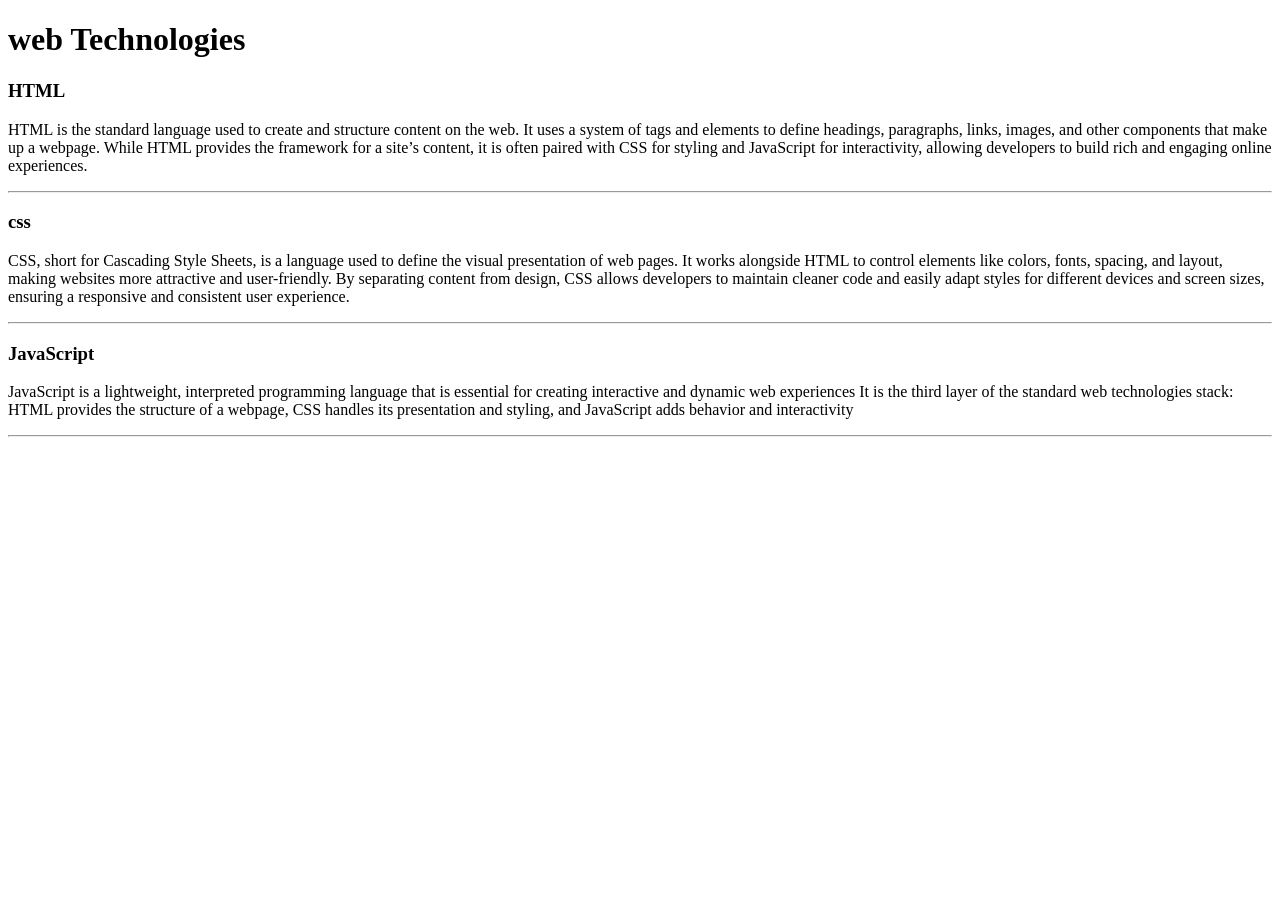
<file: WebDev_Unit1/WDLesson1_1Practical/index.html>
<!DOCTYPE html>
<!-- Lesson 1:How do we display text on a web page?
     Resources 
      https://www.w3schools.com/html/html_intro.asp
      https://www.w3schools.com/tags/tag_hr.asp
      https://www.w3schools.com/tags/tag_hn.asp
      https://www.w3schools.com/tags/tag_p.asp
-->

<html>
  <head>
    <!-- Challenge 1: Change the title of the page to Web Technologies -->
    <title>Web Technologies</title>
 <!-- Challenge 2: Create a heading, h1 for Web Technologies -->
     <h1>web Technologies</h1>
    
    
    <!-- Challenge 3: Create a heading, h3 for HTML -->
       <h3>HTML</h3>
    <!-- Challenge 4: Create a paragraph explaining what is HTML. At least 3 sentences. -->
    <p>HTML is the standard language used to create and structure content on the web. It uses a system of tags and elements to define headings, paragraphs, links, images, and other components that make up a webpage. While HTML provides the framework for a site’s content, it is often paired with CSS for styling and JavaScript for interactivity, allowing developers to build rich and engaging online experiences.</p>
    <!-- Challenge 4a: Insert a horizontal rule, hr -->
<hr>
    
    <!-- Challenge 5: Create a heading, h3 for CSS -->
     <h3>css</h3>
    
    <!-- Challenge 6: Create a paragraph explaining what is CSS.  At least 3 sentences. -->
    <p>CSS, short for Cascading Style Sheets, is a language used to define the visual presentation of web pages. It works alongside HTML to control elements like colors, fonts, spacing, and layout, making websites more attractive and user-friendly. By separating content from design, CSS allows developers to maintain cleaner code and easily adapt styles for different devices and screen sizes, ensuring a responsive and consistent user experience.</p>
    <!-- Challenge 6a: Insert a horizontal rule, hr -->
    <hr>
    <!-- Challenge 7: Create a heading, h3 for JavaScript -->
  <h3>JavaScript</h3>
    <!-- Challenge 8: Create a paragraph explaining what is JavaScript.  At least 3 sentences. -->
      <P>JavaScript is a lightweight, interpreted programming language that is essential for creating interactive and dynamic web experiences 
 It is the third layer of the standard web technologies stack: HTML provides the structure of a webpage, CSS handles its presentation and styling, and JavaScript adds behavior and interactivity</p>
    <!-- Challenge 8a: Insert a horizontal rule, hr -->
    <hr>
    
    <!-- Challenge Bonus: Similar to the concepts above add one more web technology using a heading and paragraph.  Here are some suggestions of concepts: JQuery, Bootstrap, AFrame -->
  </body>
</html>
</file>
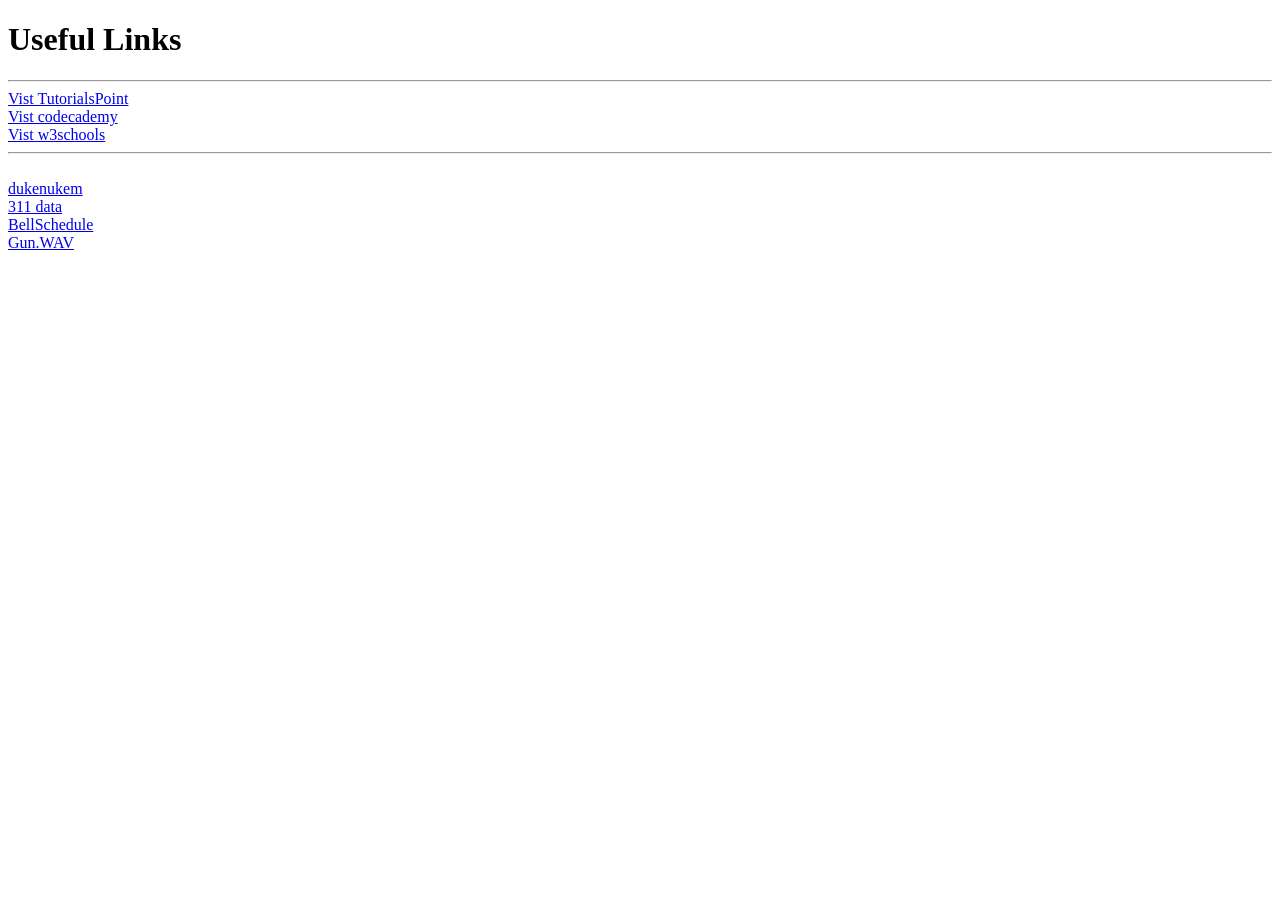
<file: WebDev_Unit1/WDLesson1_3Practical/index.html>
<!DOCTYPE html>
<!-- Lesson 3: How do we hyperlink resources?
<!-- Resources 
      https://www.w3schools.com/html/html_links.asp
      https://www.w3schools.com/tags/tag_a.asp
-->

<html>
  <head>
    <title>Exploring Links</title>
  </head>
  <body>
    <!-- Example of a link to a website 
        <a href="http://www.baysidehighschool.org/"> w3schools </a> 
    -->
    <!-- Challenge 1: Add a heading for "Useful Links". -->
     <h1>Useful Links</h1>

    <!-- Challenge 2: Add a horizontal rule underneath. -->
     <hr>

    <!-- Challenge 3: Create a link to https://www.tutorialspoint.com/ -->
     <a href="https://www.tutorialspoint.com">Vist TutorialsPoint </a>
    <!-- Challenge 4: Add a break to skip down to the next line -->
     <br>
    <!-- Challenge 5: Create a link to https://www.codecademy.com/ -->
    <a href=" https://www.codecademy.com/ " >Vist codecademy </a>
    <!-- Challenge 6: Add a break to skip down to the next line -->
     <br>
  
    <!-- Challenge 7: Create a link to https://www.w3schools.com/ -->
     <a href="https://www.w3schools.com">Vist w3schools</a>
    
    <!-- Challenge 8: Add a horizontal rule and break -->
     <hr>
     <br>
 
    <!-- Example of link to an internal sources 
      <a href="resources/dukenukem.jpg"> Duke Nukem </a> <br>
    -->
    <!-- Challenge 9: Create links for the rest of the items located in resources -->
      <a href="resources/dukenukem.jpg">dukenukem</a><br>
      <a href="resources/311Data.js">311 data</a><br>
      <a href="resources/BellSchedule.pdf">BellSchedule</a><br>
      <a href="resources/GUN.WAV">Gun.WAV</a><br>

     
    
   

    <!-- Challenge Bonus: Create links to your Lesson 1 and Lesson 2 Activities.  Hint: Use the same link that you posted in Google Classroom for the submission of each Lesson Activity -->
  </body>
</html>
</file>
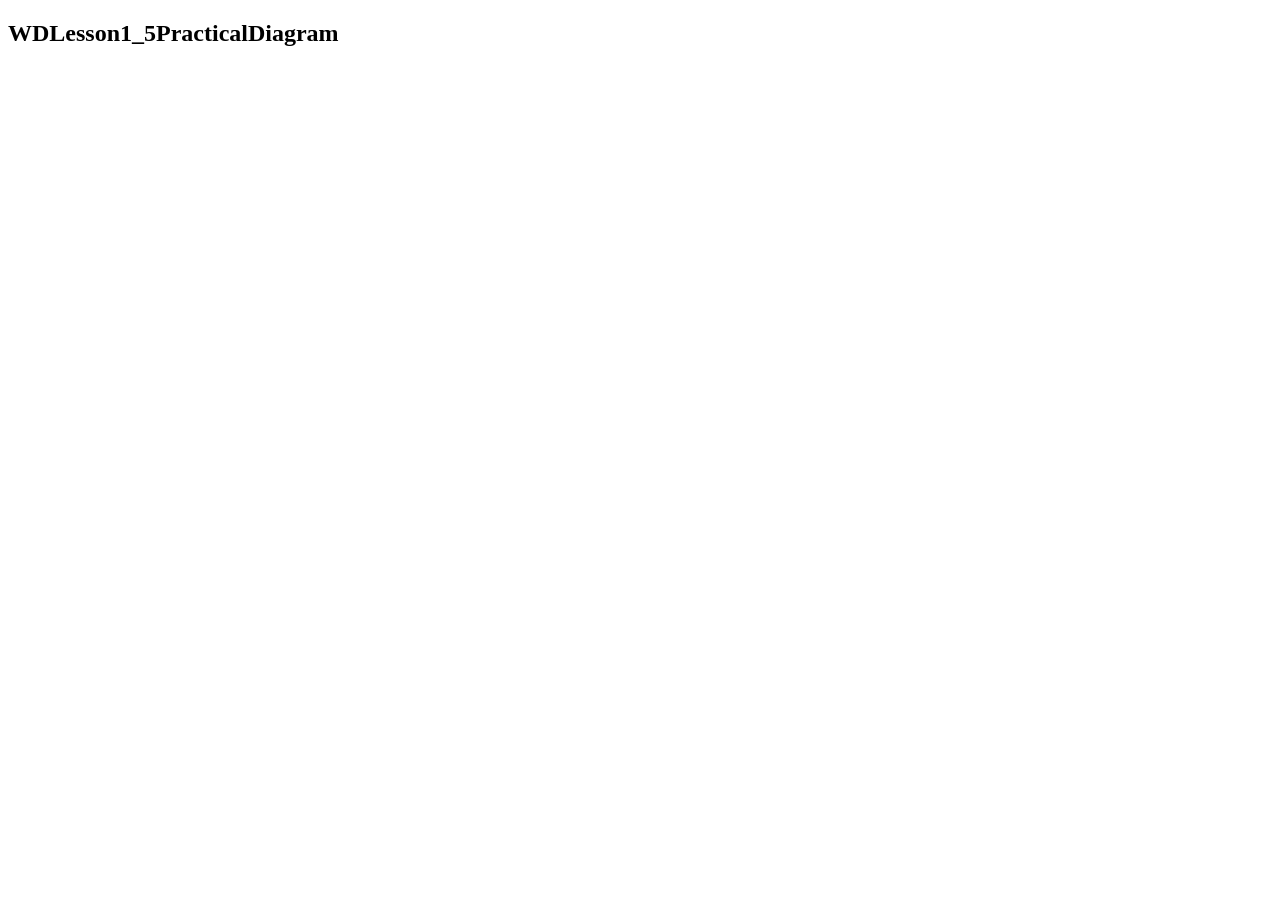
<file: WebDev_Unit1/WDLesson1_5Practical/index.html>
<!DOCTYPE html>
<!-- WD Lesson 1.5: How can we group elements on a page? -->
<!-- Resources 
      https://www.w3schools.com/html/html_blocks.asp
-->
<html>
  <head>
    <title>Exploring Containers</title>
    <link href="style.css" rel="stylesheet" type="text/css" />
  </head>
  <body>
    <!-- Challenge 1: Add the necessary containers to create each of the section shown in WDLesson1_5PracticalDiagram.png -->
     <section>
      <h1>WDLesson1_5PracticalDiagram</h1>

     </section>

    <!-- Challenge 2: Within each container created, add the HTML elements specified in WDLesson1_5PracticalDiagram.png
         Note: Images for the last container are stored in the images folder.  Make the images the same height -->

  </body>
</html>
</file>
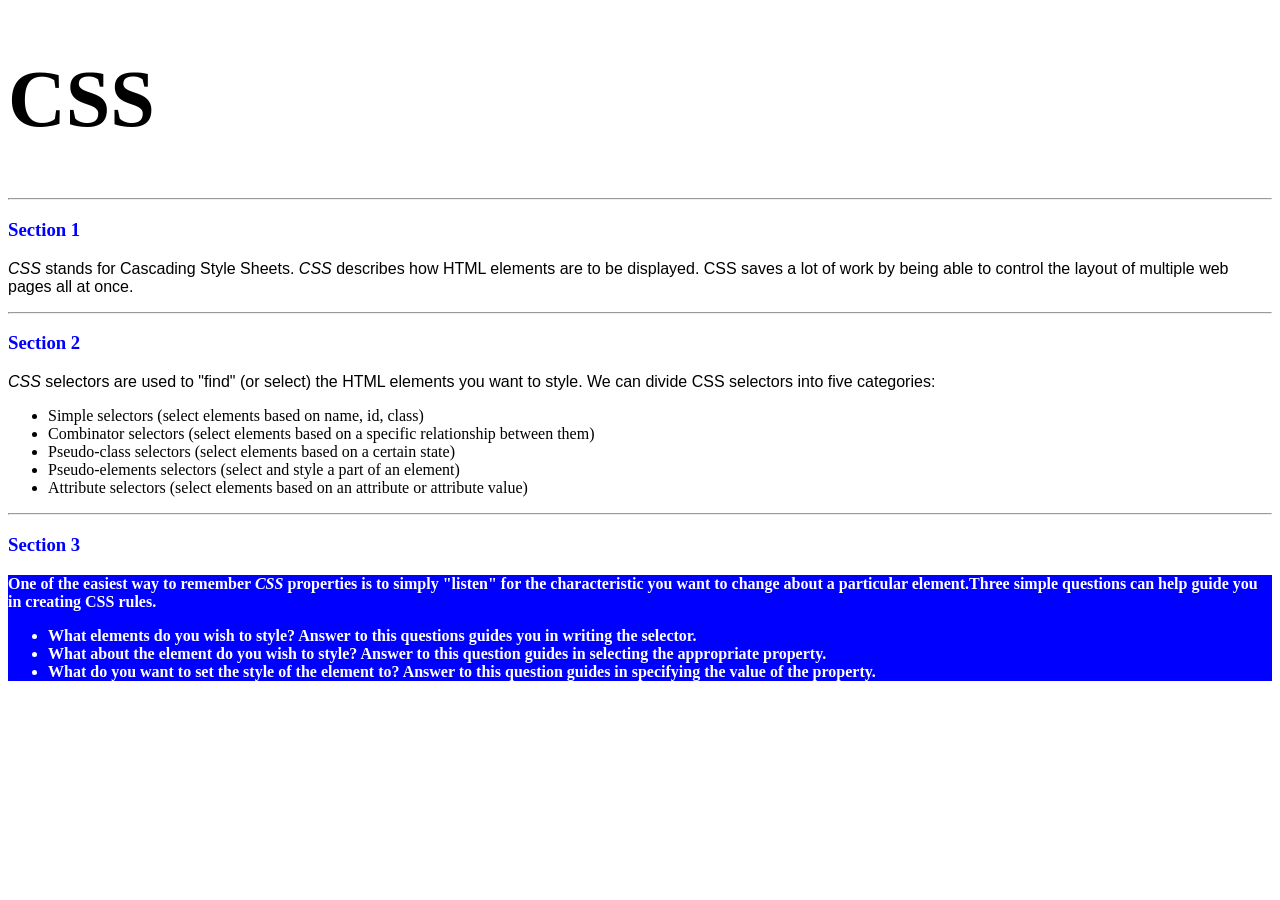
<file: WebDev_Unit2/WDLesson2_1Practical/index.html>
<!DOCTYPE html>
<!-- WD Lesson 2.1: What is CSS? -->
<!-- Resources 
      https://www.w3schools.com/css/css_intro.asp
-->
<html>
  <head>
    <title>Edxploring CSS</title>
    <link href="style.css" rel="stylesheet" type="text/css" />
  </head>
  <body>
    <!-- All Challenges are in style.css -->
    <h1> CSS </h1>
    <hr>
    <h3>Section 1</h3>
    <p><span>CSS</span> stands for Cascading Style Sheets. <span>CSS</span> describes how HTML elements are to be displayed. CSS saves a lot of work by being able to control the layout of multiple web pages all at once.
    </p>
    <hr>
    <h3>Section 2</h3>
    <p>
      <span>CSS</span> selectors are used to "find" (or select) the HTML elements you want to style. We can divide CSS selectors into five categories:
        <ul>
          <li>Simple selectors (select elements based on name, id, class)</li>
          <li>Combinator selectors (select elements based on a specific relationship between them)</li>
          <li>Pseudo-class selectors (select elements based on a certain state)</li>
          <li>Pseudo-elements selectors (select and style a part of an element)</li>
          <li>Attribute selectors (select elements based on an attribute or attribute value)</li>
        </ul>
    </p>
    <hr>
    <h3>Section 3</h3>
    <div>
      One of the easiest way to remember <span>CSS</span> properties is to simply "listen" for the characteristic you want to change about a particular element.Three simple questions can help guide you in creating CSS rules.
        <ul>
          <li>What elements do you wish to style?  Answer to this questions guides you in writing the selector.</li>
          <li>What about the element do you wish to style?  Answer to this question guides in selecting the appropriate property.</li>
          <li>What do you want to set the style of the element to?  Answer to this question guides in specifying the value of the property.</li>
        </ul>
    </div>
  </body>
</html>
</file>
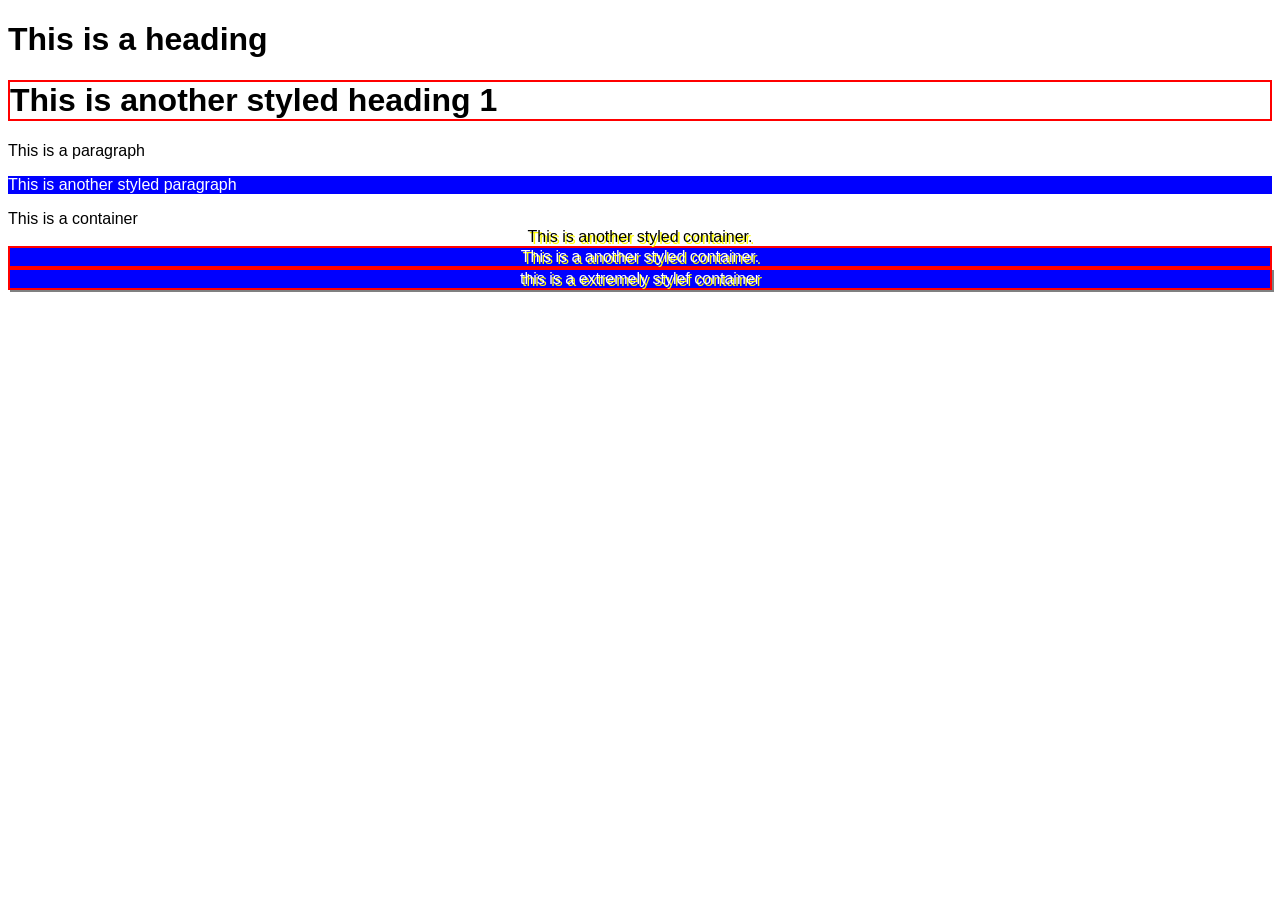
<file: WebDev_Unit2/WDLesson2_2Practical/index.html>
<!DOCTYPE html>
<!-- WD Lesson 2.2: How do we style groups of elements?-->
<!-- Resources 
      https://www.w3schools.com/css/default.asp 
      https://www.w3schools.com/css/css_selectors.asp 
-->
<html>
  <head>
    <title>Exploring Class Selectors</title>
    <link href="style.css" rel="stylesheet" type="text/css" />
  </head>
  <body>
    
  
    <h1>This is a heading</h1>
  <!-- Challenge 1: Create another heading 1 with the text "This is another styled heading 1."
         Add a class of "highlight" to the heading 1
    
  -->
         <h1 class="highlight">This is another styled heading 1 </h1>
    <p> This is a paragraph </p>

<!-- Challenge 2: Create another paragraph with the text "This is another styled paragraph."
         Add a class of "info" to the paragraph
    -->
    <p class="info">This is another styled paragraph</p>
    <div> This is a container </div>
    <!-- Challenge 3: Create another container with the text "This is another styled container."
         Add a class of "special" to the container
    --><div class="special">This is another styled container.</div>
    
    <!-- Challenge 4: Give the container below a class of info, highlight and special-->
 
      <div class= "info highlight special">This is a another styled container. </div>

<!-- Challenge Bonus: Give the container below a class of info, highlight, special and shadow-->

<div class="info highlight special shadow ">this is a extremely stylef container</div>
    <!-- All other Challenges are in style.css -->
  </body>
</html>
</file>
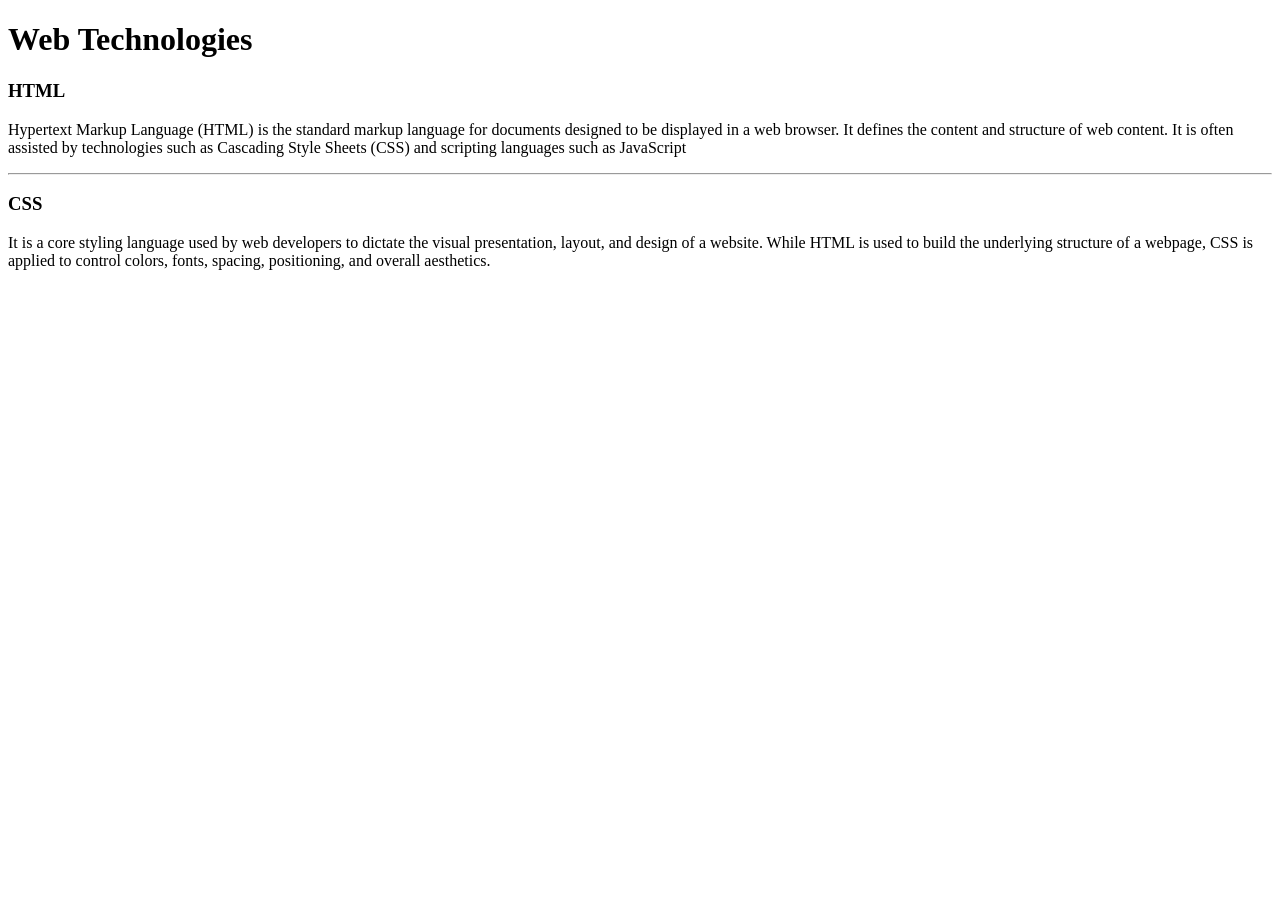
<file: WebDev_Unit1/WDLesson1_5Practical/WDLesson1_1Practical/index.html>
<!DOCTYPE html>
<!-- Lesson 1:How do we display text on a web page?
     Resources 
      https://www.w3schools.com/html/html_intro.asp
      https://www.w3schools.com/tags/tag_hr.asp
      https://www.w3schools.com/tags/tag_hn.asp
      https://www.w3schools.com/tags/tag_p.asp
-->

<html>
  <head>
    <!-- Challenge 1: Change the title of the page to Web Technologies -->
    <title>Page Title</title>
  </head>
  <body>
    <!-- Challenge 2: Create a heading, h1 for Web Technologies -->
    <h1>Web Technologies</h1>
    
    <!-- Challenge 3: Create a heading, h3 for HTML -->
   <h3>HTML</h3>
    <!-- Challenge 4: Create a paragraph explaining what is HTML. At least 3 sentences. -->
    <p>Hypertext Markup Language (HTML) is the standard markup language for documents designed to be displayed in a web browser. It defines the content and structure of web content. It is often assisted by technologies such as Cascading Style Sheets (CSS) and scripting languages such as JavaScript</p>
    <!-- Challenge 4a: Insert a horizontal rule, hr -->
    <hr>
    
    <!-- Challenge 5: Create a heading, h3 for CSS -->
    <h3>CSS</h3>
    <!-- Challenge 6: Create a paragraph explaining what is CSS.  At least 3 sentences. -->
    <p>It is a core styling language used by web developers to dictate the visual presentation, layout, and design of a website. While HTML is used to build the underlying structure of a webpage, CSS is applied to control colors, fonts, spacing, positioning, and overall aesthetics.</p>
    <!-- Challenge 6a: Insert a horizontal rule, hr -->
    
    <!-- Challenge 7: Create a heading, h3 for JavaScript -->
    
    <!-- Challenge 8: Create a paragraph explaining what is JavaScript.  At least 3 sentences. -->
    
    <!-- Challenge 8a: Insert a horizontal rule, hr -->
    
    
    <!-- Challenge Bonus: Similar to the concepts above add one more web technology using a heading and paragraph.  Here are some suggestions of concepts: JQuery, Bootstrap, AFrame -->
  </body>
</html>
</file>
<file: WebDev_Unit1/WDLesson1_5Practical/style.css>
div, span{
    border:1px solid black;
    padding:10px;
    margin:10px;
}
</file>
<file: WebDev_Unit2/WDLesson2_1Practical/style.css>
/* Comments in CSS are created like this. Notice the slash asterisk at the beginning and end */


/* Basic Structure of a CSS rule
selector{
  property: value;
}
*/


/* Challenge 1: Change color of the text for all the headings size 3 to blue */
h3{
 color:blue;
}

/* Challenge 2: Change the size for the font for all headings size 1 to 60pt */
h1{
  font-size:60pt;
}
      
/* Challenge 3: Change the style of the font for all spans to italic */
span{
  font-style:italic;
}

/* Challenge 4: Change the family of font being used for all paragraphs to "Arial" */
p{
  font-family:Arial;
}

/* Challenge 5: Change the family of font being used for all lists to "Comic Sans MS".  What element creates a list? */
ol{
  font-family:"Comic Sans MS";
}

/* Chalenge 6: Change the background color of the div to blue, color of the text to white and the weight of the font to bold.*/
      div{
        background-color:blue;
        color:white;
        font-weight:bold;
      }
/* Hint:  You can specify several CSS rules for one element by separating the rules with semi-colons. Look at some examples on w3schools */
</file>
<file: WebDev_Unit2/WDLesson2_2Practical/style.css>
/* Basic Structure of a CSS rule using classes

.class{
  property: value;
}
*/

/* Challenge 5: Change the family of all elements to Arial */
*{
  font-family:Arial;
}
/* Challenge 6: Change the background color to blue, the color of the text to white for all elements 
with a class of "info" */
.info{
  background-color:blue;
  color:white;
}

/* Challenge 7: Add a border of 2px solid red for all elements with a class of "highlight" */
.highlight{
  border:2px red solid;
}
  
/* Challenge 8: Align the text in the center and drop a shadow on the text of 2px 2px yellow  for 
all elements with a class of "special"
*/
.special{
  text-align:center;
  text-shadow:yellow 2px 2px;
}

/* Challenge Bonus: Create a CSS rule for a class named "shadow".  
Apply a shadow to the box around the elements that is 2px 2px  gray. */ 
.shadow{
  box-shadow:gray 2px 2px;
}
</file>
